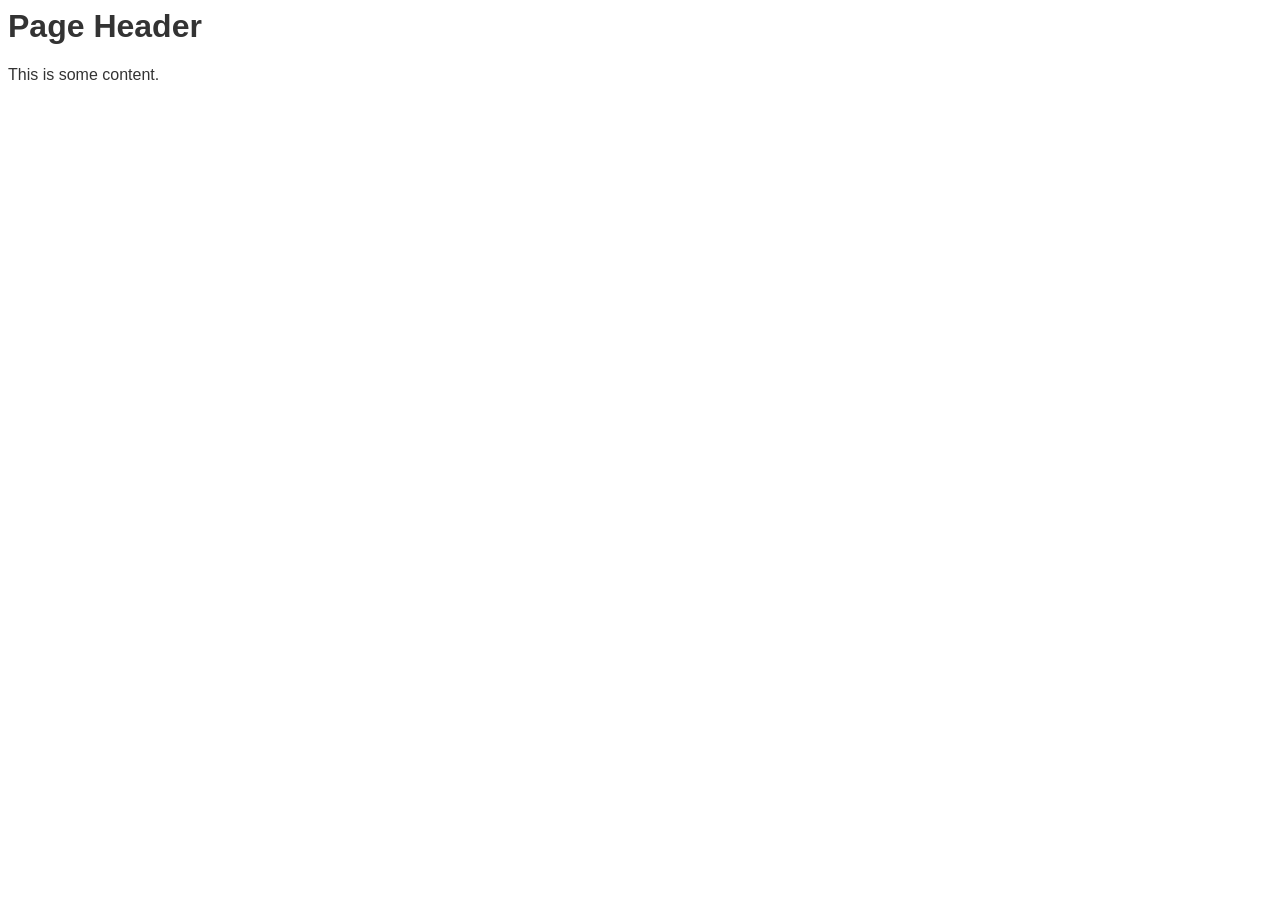
<file: index.html>
<html>
  <head>
    <title>Git Practice</title>
    <link rel="stylesheet" href="styles.css" />
  </head>
  <body>
    <h1>Page Header</h1>
    <p>This is some content.</p>
  </body>
  <script></script>
</html>
</file>
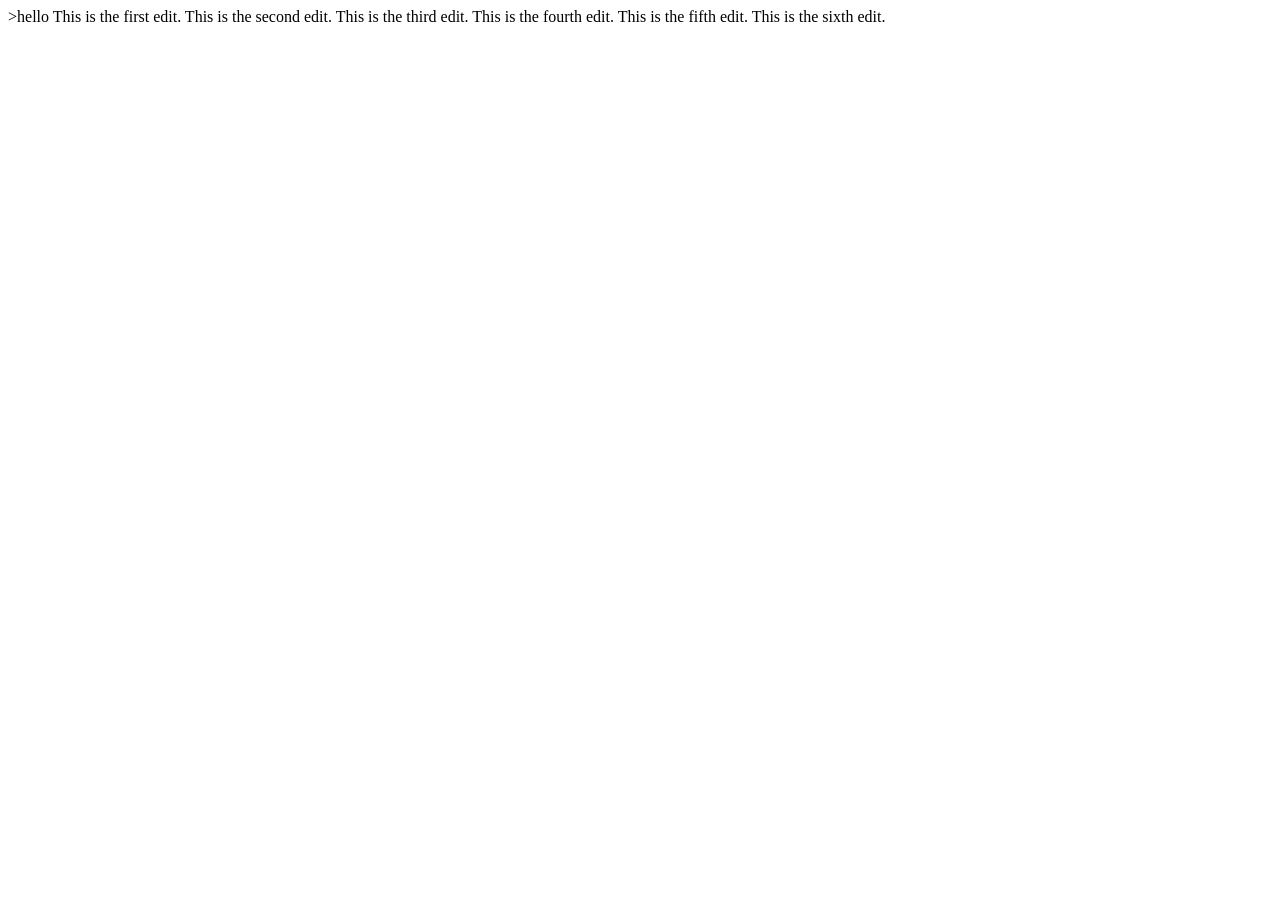
<file: test.html>
<html>
  <head>
    <title>Git Practice</title>
  </head>
  <body>
    <p>
      >hello This is the first edit. This is the second edit. This is the third
      edit. This is the fourth edit. This is the fifth edit. This is the sixth
      edit.
    </p>
  </body>
</html>
</file>
<file: styles.css>
* {
}
html {
}
body {
  font-family: arial, helvetica, sans-serif;
  font-size: 16px;
  color: #333;
  background-color: #fff;
}
h1, h2, h3, h4, h5, h6 {
}
p {
}
</file>
